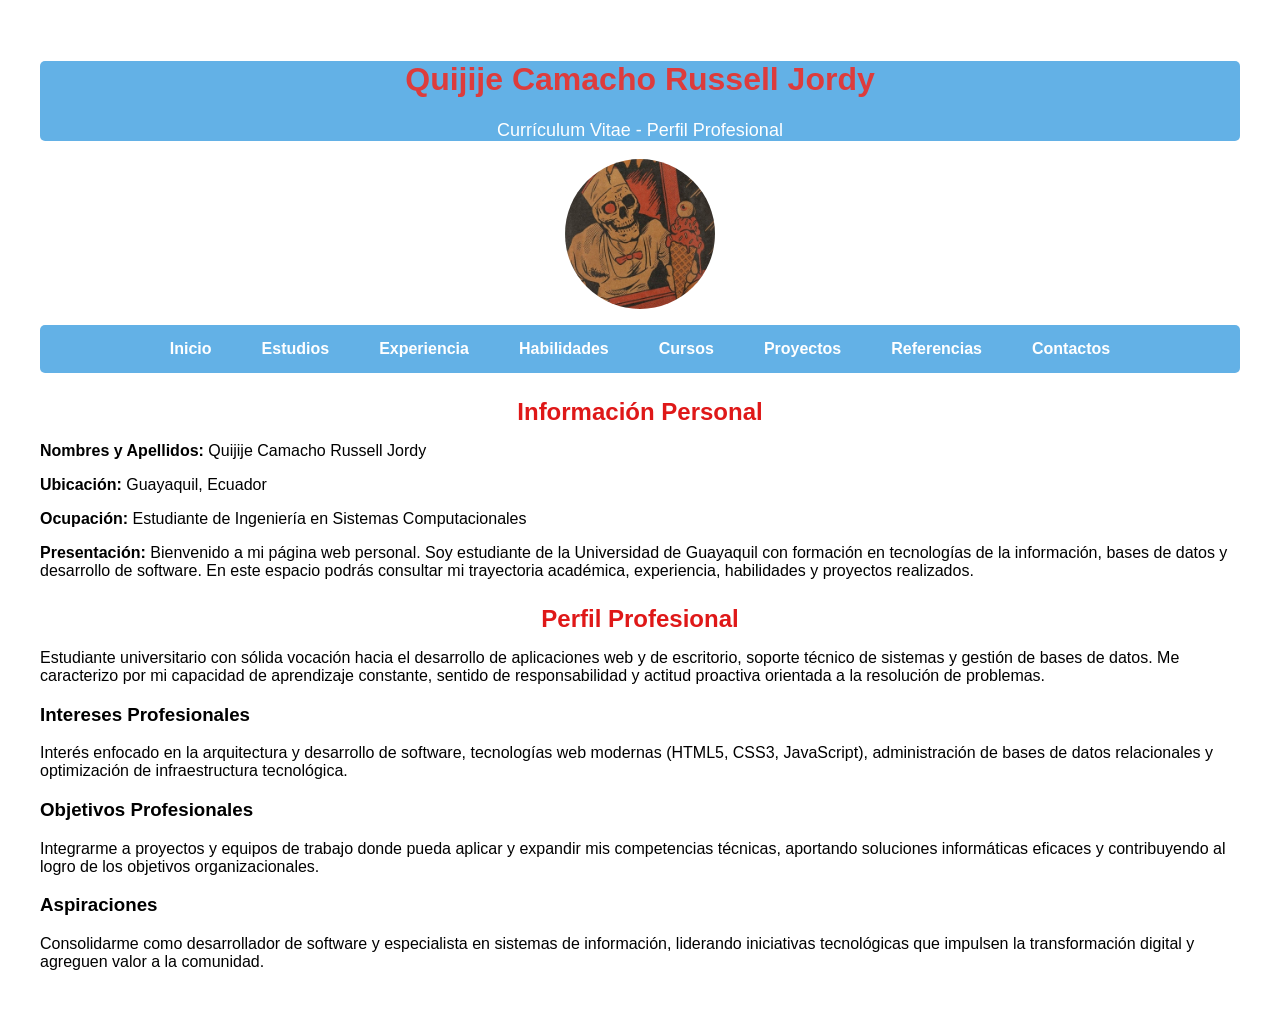
<file: index.html>
<!DOCTYPE html>
<html lang="es">
<head>
    <meta charset="UTF-8">
    <meta name="viewport" content="width=device-width, initial-scale=1.0">
    <title>Inicio - Perfil Profesional</title>
    <link rel="stylesheet" href="css/estilo.css">
</head>
<body>
    <header class="encabezado">
        <h1 class="per">Quijije Camacho Russell Jordy</h1>
        <p class="datos-personales">Currículum Vitae - Perfil Profesional</p>
    </header>
    
    <img src="img/descargar (1).jpg" alt="Foto de perfil de Quijije Camacho Russell Jordy" class="perfil">

    <nav>
        <ul>
            <li><a href="index.html">Inicio</a></li>
            <li><a href="estudiosrealizador.html">Estudios</a></li>
            <li><a href="experiencialaboral.html">Experiencia</a></li>
            <li><a href="habilidades.html">Habilidades</a></li>
            <li><a href="cursosrealizados.html">Cursos</a></li>
            <li><a href="proyectos.html">Proyectos</a></li>
            <li><a href="referencia.html">Referencias</a></li>
            <li><a href="contactos.html">Contactos</a></li>
        </ul>
    </nav>

    <main class="contenedor">
        <section class="tarjeta">
            <h2>Información Personal</h2>
            <p><strong>Nombres y Apellidos:</strong> Quijije Camacho Russell Jordy</p>
            <p><strong>Ubicación:</strong> Guayaquil, Ecuador</p>
            <p><strong>Ocupación:</strong> Estudiante de Ingeniería en Sistemas Computacionales</p>
            <p><strong>Presentación:</strong> Bienvenido a mi página web personal. Soy estudiante de la Universidad de Guayaquil con formación en tecnologías de la información, bases de datos y desarrollo de software. En este espacio podrás consultar mi trayectoria académica, experiencia, habilidades y proyectos realizados.</p>
        </section>

        <section class="tarjeta">
            <h2>Perfil Profesional</h2>
            <p>Estudiante universitario con sólida vocación hacia el desarrollo de aplicaciones web y de escritorio, soporte técnico de sistemas y gestión de bases de datos. Me caracterizo por mi capacidad de aprendizaje constante, sentido de responsabilidad y actitud proactiva orientada a la resolución de problemas.</p>
            
            <h3>Intereses Profesionales</h3>
            <p>Interés enfocado en la arquitectura y desarrollo de software, tecnologías web modernas (HTML5, CSS3, JavaScript), administración de bases de datos relacionales y optimización de infraestructura tecnológica.</p>

            <h3>Objetivos Profesionales</h3>
            <p>Integrarme a proyectos y equipos de trabajo donde pueda aplicar y expandir mis competencias técnicas, aportando soluciones informáticas eficaces y contribuyendo al logro de los objetivos organizacionales.</p>

            <h3>Aspiraciones</h3>
            <p>Consolidarme como desarrollador de software y especialista en sistemas de información, liderando iniciativas tecnológicas que impulsen la transformación digital y agreguen valor a la comunidad.</p>
        </section>
    </main>


</body>
</html>
</file>
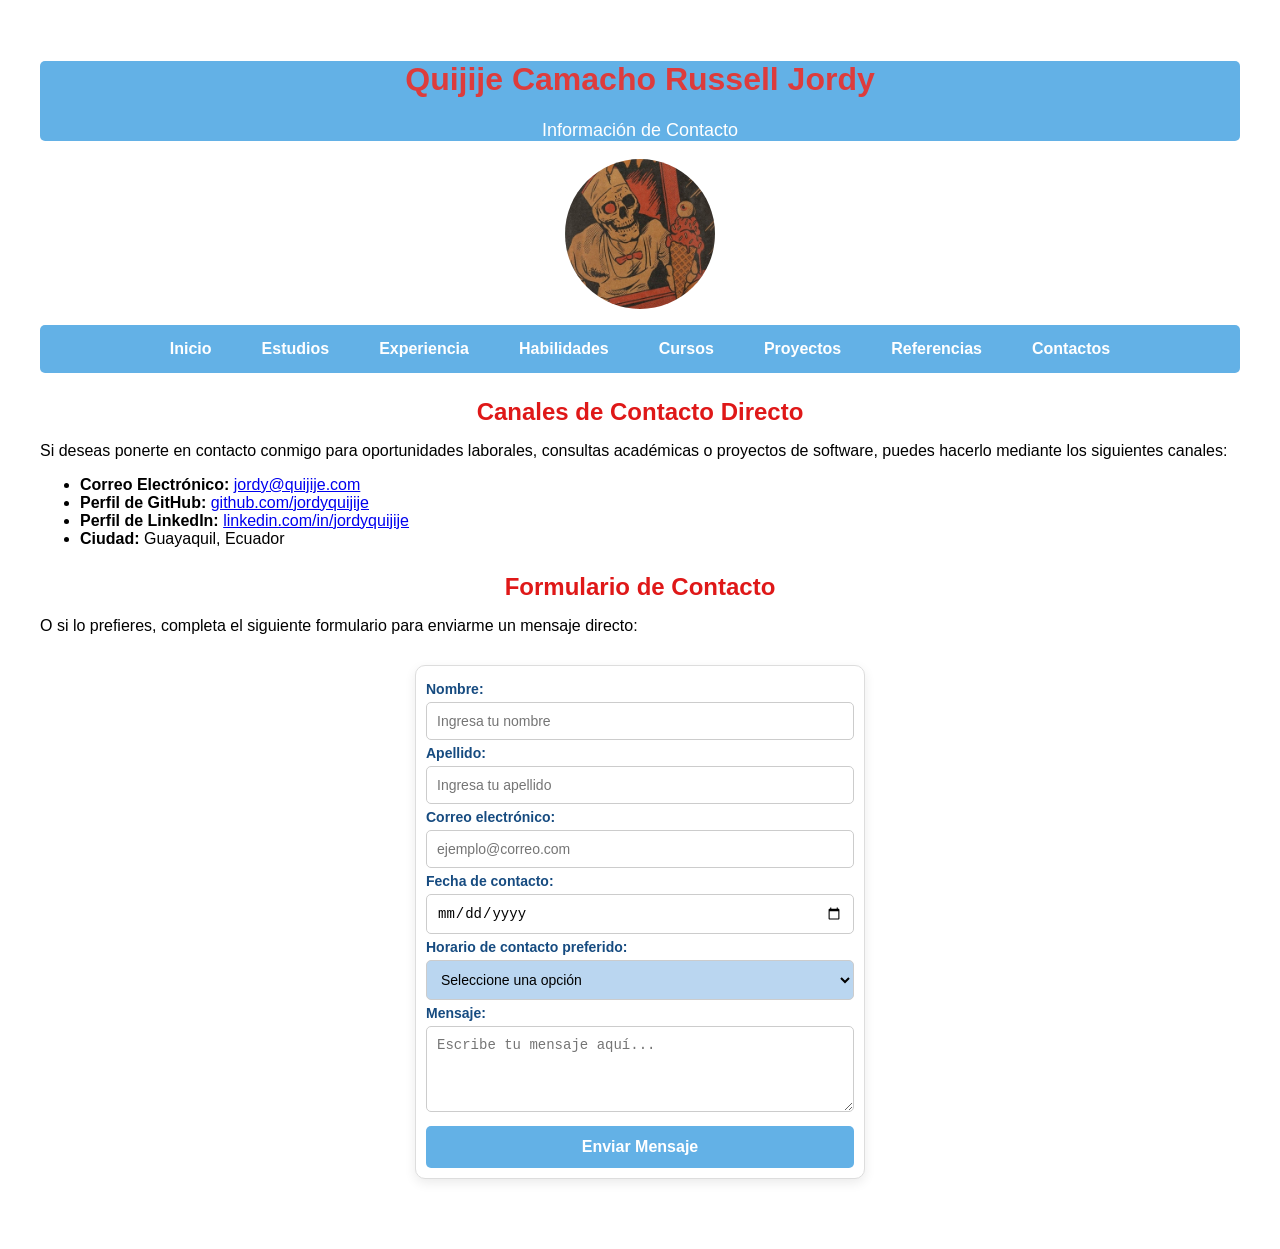
<file: contactos.html>
<!DOCTYPE html>
<html lang="es">
<head>
    <meta charset="UTF-8">
    <meta name="viewport" content="width=device-width, initial-scale=1.0">
    <title>Contacto - Quijije Russell Jordy</title>
    <link rel="stylesheet" href="css/estilo.css">
</head>
<body>
    <header class="encabezado">
        <h1 class="per">Quijije Camacho Russell Jordy</h1>
        <p class="datos-personales">Información de Contacto</p>
    </header>

    <img src="img/descargar (1).jpg" alt="Foto de perfil de Quijije Camacho Russell Jordy" class="perfil">

    <nav>
        <ul>
            <li><a href="index.html">Inicio</a></li>
            <li><a href="estudiosrealizador.html">Estudios</a></li>
            <li><a href="experiencialaboral.html">Experiencia</a></li>
            <li><a href="habilidades.html">Habilidades</a></li>
            <li><a href="cursosrealizados.html">Cursos</a></li>
            <li><a href="proyectos.html">Proyectos</a></li>
            <li><a href="referencia.html">Referencias</a></li>
            <li><a href="contactos.html">Contactos</a></li>
        </ul>
    </nav>

    <main class="contenedor">
        <section class="tarjeta">
            <h2>Canales de Contacto Directo</h2>
            <p>Si deseas ponerte en contacto conmigo para oportunidades laborales, consultas académicas o proyectos de software, puedes hacerlo mediante los siguientes canales:</p>

            <ul>
                <li><strong>Correo Electrónico:</strong> <a href="mailto:jordy@quijije.com">jordy@quijije.com</a></li>
                <li><strong>Perfil de GitHub:</strong> <a href="https://github.com" target="_blank" rel="noopener">github.com/jordyquijije</a></li>
                <li><strong>Perfil de LinkedIn:</strong> <a href="https://linkedin.com" target="_blank" rel="noopener">linkedin.com/in/jordyquijije</a></li>
                <li><strong>Ciudad:</strong> Guayaquil, Ecuador</li>
            </ul>
        </section>

        <section class="tarjeta">
            <h2>Formulario de Contacto</h2>
            <p>O si lo prefieres, completa el siguiente formulario para enviarme un mensaje directo:</p>

            <form action="mailto:jordy@quijije.com" method="post" enctype="text/plain">
                <label for="name">Nombre:</label>
                <input type="text" id="name" name="name" required placeholder="Ingresa tu nombre">

                <label for="apellido">Apellido:</label>
                <input type="text" id="apellido" name="apellido" required placeholder="Ingresa tu apellido">

                <label for="email">Correo electrónico:</label>
                <input type="email" id="email" name="email" required placeholder="ejemplo@correo.com">

                <label for="fecha">Fecha de contacto:</label>
                <input type="date" id="fecha" name="fecha" required>

                <label for="horario">Horario de contacto preferido:</label>
                <select name="horario" id="horario" required>
                    <option value="" disabled selected>Seleccione una opción</option>
                    <option value="mañana">Mañana</option>
                    <option value="tarde">Tarde</option>
                    <option value="noche">Noche</option>
                </select>

                <label for="message">Mensaje:</label>
                <textarea id="message" name="message" rows="4" required placeholder="Escribe tu mensaje aquí..."></textarea>

                <input type="submit" value="Enviar Mensaje" class="boton">
            </form>
        </section>
    </main>
</body>
</html>
</file>
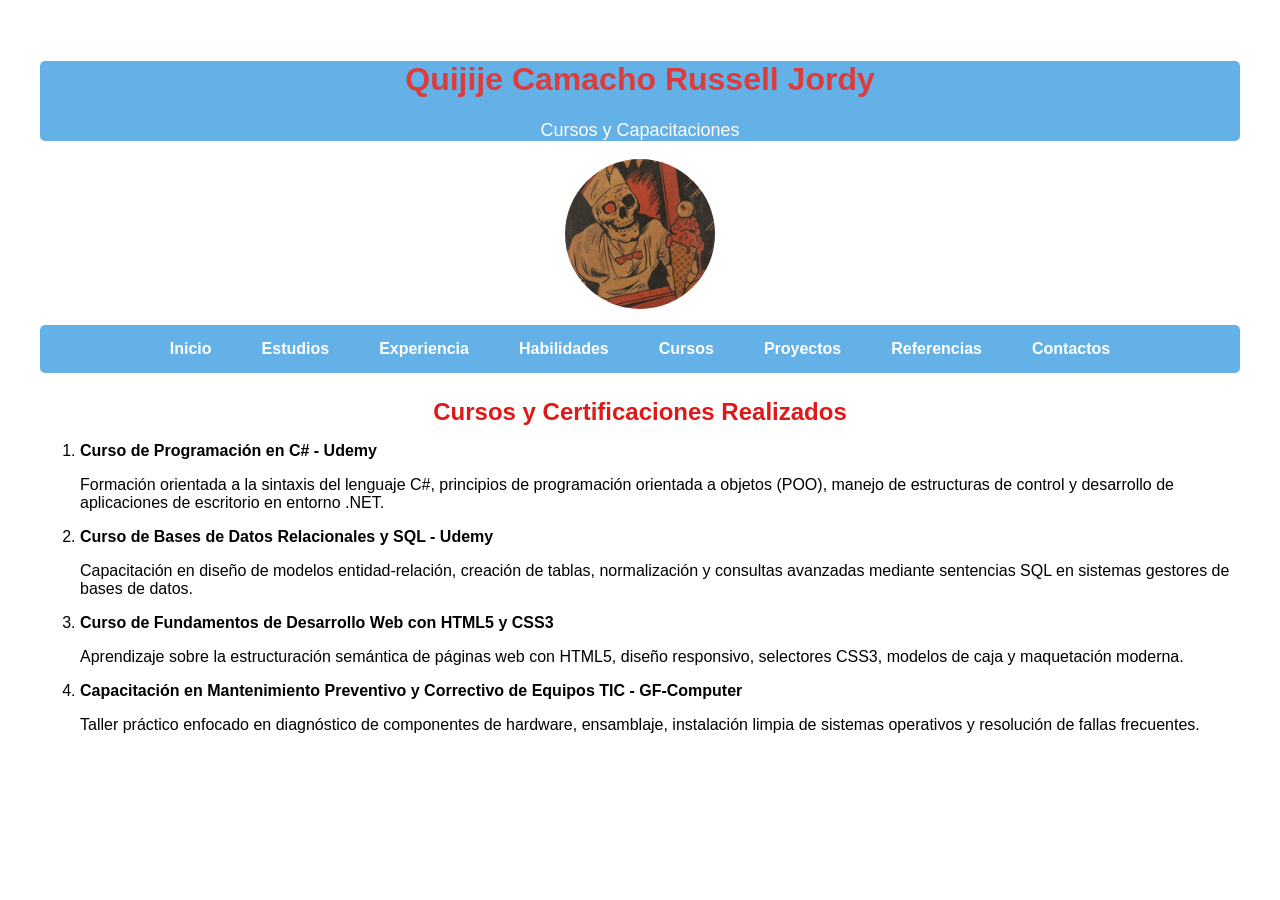
<file: cursosrealizados.html>
<!DOCTYPE html>
<html lang="es">
<head>
    <meta charset="UTF-8">
    <meta name="viewport" content="width=device-width, initial-scale=1.0">
    <title>Cursos y Certificaciones</title>
    <link rel="stylesheet" href="css/estilo.css">
</head>
<body>
    <header class="encabezado">
        <h1 class="per">Quijije Camacho Russell Jordy</h1>
        <p class="datos-personales">Cursos y Capacitaciones</p>
    </header>

    <img src="img/descargar (1).jpg" alt="Foto de perfil de Quijije Camacho Russell Jordy" class="perfil">

    <nav>
        <ul>
            <li><a href="index.html">Inicio</a></li>
            <li><a href="estudiosrealizador.html">Estudios</a></li>
            <li><a href="experiencialaboral.html">Experiencia</a></li>
            <li><a href="habilidades.html">Habilidades</a></li>
            <li><a href="cursosrealizados.html">Cursos</a></li>
            <li><a href="proyectos.html">Proyectos</a></li>
            <li><a href="referencia.html">Referencias</a></li>
            <li><a href="contactos.html">Contactos</a></li>
        </ul>
    </nav>

    <main class="contenedor">
        <section class="tarjeta">
            <h2>Cursos y Certificaciones Realizados</h2>
            <ol>
                <li>
                    <strong>Curso de Programación en C# - Udemy</strong>
                    <p>Formación orientada a la sintaxis del lenguaje C#, principios de programación orientada a objetos (POO), manejo de estructuras de control y desarrollo de aplicaciones de escritorio en entorno .NET.</p>
                </li>
                <li>
                    <strong>Curso de Bases de Datos Relacionales y SQL - Udemy</strong>
                    <p>Capacitación en diseño de modelos entidad-relación, creación de tablas, normalización y consultas avanzadas mediante sentencias SQL en sistemas gestores de bases de datos.</p>
                </li>
                <li>
                    <strong>Curso de Fundamentos de Desarrollo Web con HTML5 y CSS3</strong>
                    <p>Aprendizaje sobre la estructuración semántica de páginas web con HTML5, diseño responsivo, selectores CSS3, modelos de caja y maquetación moderna.</p>
                </li>
                <li>
                    <strong>Capacitación en Mantenimiento Preventivo y Correctivo de Equipos TIC - GF-Computer</strong>
                    <p>Taller práctico enfocado en diagnóstico de componentes de hardware, ensamblaje, instalación limpia de sistemas operativos y resolución de fallas frecuentes.</p>
                </li>
            </ol>
        </section>
    </main>
</body>
</html>
</file>
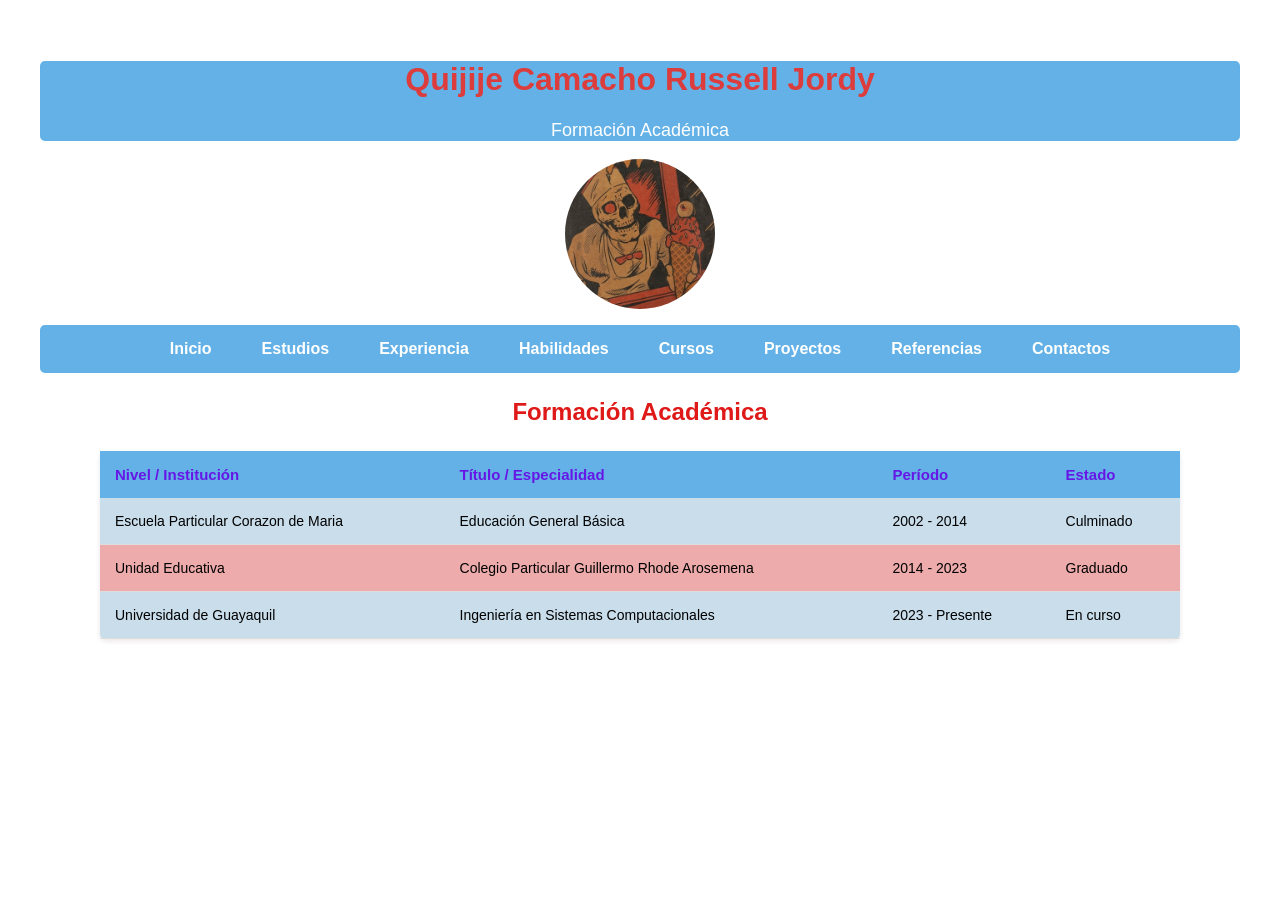
<file: estudiosrealizador.html>
<!DOCTYPE html>
<html lang="es">
<head>
    <meta charset="UTF-8">
    <meta name="viewport" content="width=device-width, initial-scale=1.0">
    <title>Estudios Realizados</title>
    <link rel="stylesheet" href="css/estilo.css">
</head>
<body>
    <header class="encabezado">
        <h1 class="per">Quijije Camacho Russell Jordy</h1>
        <p class="datos-personales">Formación Académica</p>
    </header>

    <img src="img/descargar (1).jpg" alt="Foto de perfil de Quijije Camacho Russell Jordy" class="perfil">

    <nav>
        <ul>
            <li><a href="index.html">Inicio</a></li>
            <li><a href="estudiosrealizador.html">Estudios</a></li>
            <li><a href="experiencialaboral.html">Experiencia</a></li>
            <li><a href="habilidades.html">Habilidades</a></li>
            <li><a href="cursosrealizados.html">Cursos</a></li>
            <li><a href="proyectos.html">Proyectos</a></li>
            <li><a href="referencia.html">Referencias</a></li>
            <li><a href="contactos.html">Contactos</a></li>
        </ul>
    </nav>

    <main class="contenedor">
        <section class="tarjeta">
            <h2>Formación Académica</h2>
            
            <table>
                <thead>
                    <tr>
                        <th>Nivel / Institución</th>
                        <th>Título / Especialidad</th>
                        <th>Período</th>
                        <th>Estado</th>
                    </tr>
                </thead>
                <tbody>
                    <tr>
                        <td>Escuela Particular Corazon de Maria</td>
                        <td>Educación General Básica</td>
                        <td>2002 - 2014</td>
                        <td>Culminado</td>
                    </tr>
                    <tr>
                        <td>Unidad Educativa</td>
                        <td>Colegio Particular Guillermo Rhode Arosemena</td>
                        <td>2014 - 2023</td>
                        <td>Graduado</td>
                    </tr>
                    <tr>
                        <td>Universidad de Guayaquil</td>
                        <td>Ingeniería en Sistemas Computacionales</td>
                        <td>2023 - Presente</td>
                        <td>En curso</td>
                    </tr>
                </tbody>
            </table>
        </section>
    </main>

</body>
</html>
</file>
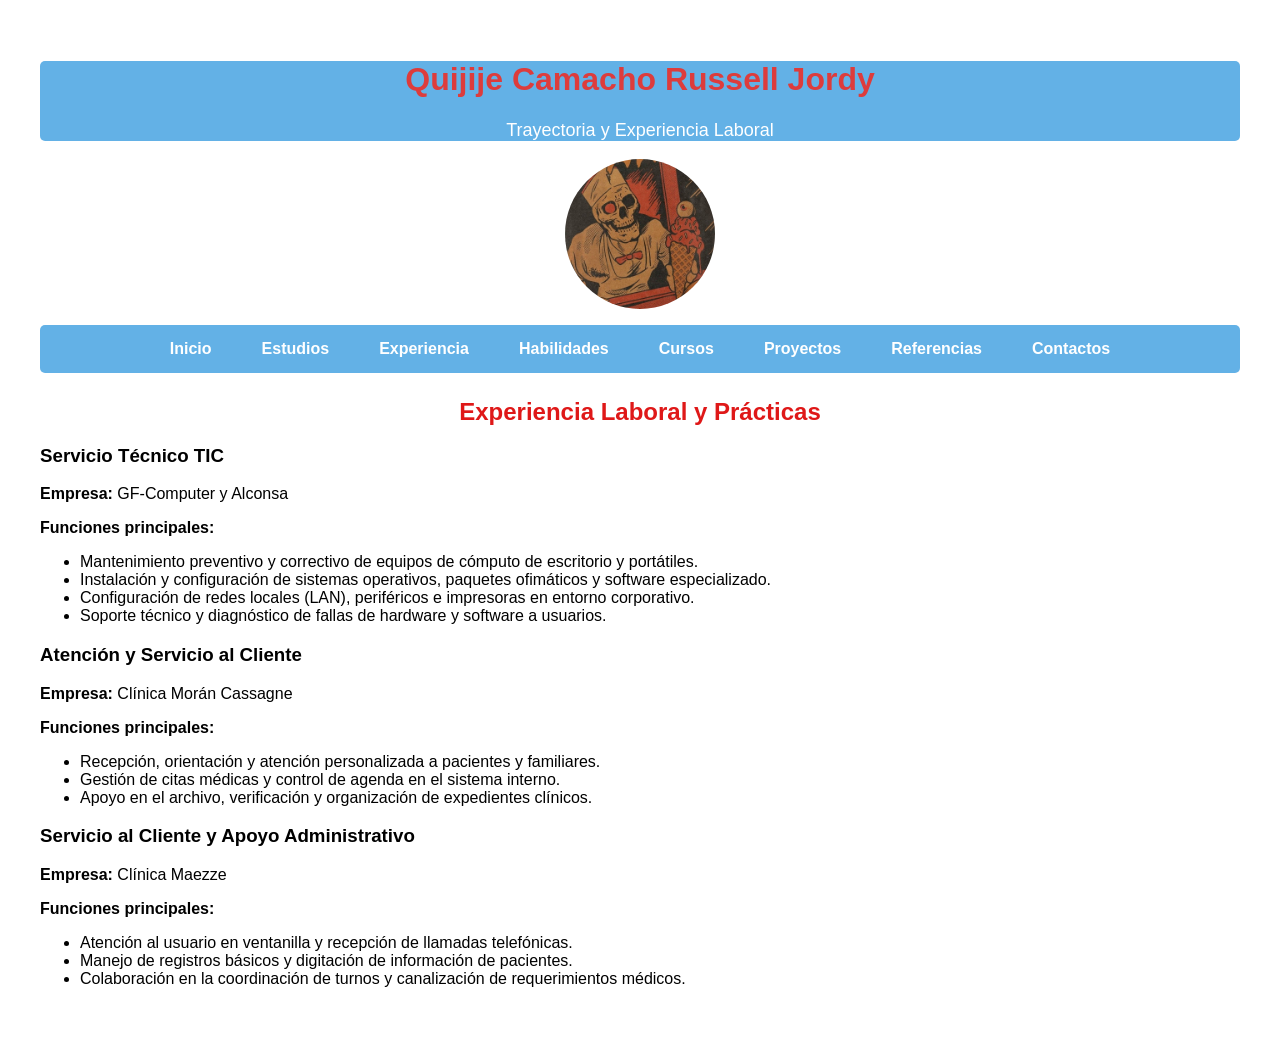
<file: experiencialaboral.html>
<!DOCTYPE html>
<html lang="es">
<head>
    <meta charset="UTF-8">
    <meta name="viewport" content="width=device-width, initial-scale=1.0">
    <title>Experiencia Laboral</title>
    <link rel="stylesheet" href="css/estilo.css">
</head>
<body>
    <header class="encabezado">
        <h1 class="per">Quijije Camacho Russell Jordy</h1>
        <p class="datos-personales">Trayectoria y Experiencia Laboral</p>
    </header>

    <img src="img/descargar (1).jpg" alt="Foto de perfil de Quijije Camacho Russell Jordy" class="perfil">

    <nav>
        <ul>
            <li><a href="index.html">Inicio</a></li>
            <li><a href="estudiosrealizador.html">Estudios</a></li>
            <li><a href="experiencialaboral.html">Experiencia</a></li>
            <li><a href="habilidades.html">Habilidades</a></li>
            <li><a href="cursosrealizados.html">Cursos</a></li>
            <li><a href="proyectos.html">Proyectos</a></li>
            <li><a href="referencia.html">Referencias</a></li>
            <li><a href="contactos.html">Contactos</a></li>
        </ul>
    </nav>

    <main class="contenedor">
        <section class="tarjeta">
            <h2>Experiencia Laboral y Prácticas</h2>

            <article class="item-experiencia">
                <h3>Servicio Técnico TIC</h3>
                <p><strong>Empresa:</strong> GF-Computer y Alconsa</p>
                <p><strong>Funciones principales:</strong></p>
                <ul>
                    <li>Mantenimiento preventivo y correctivo de equipos de cómputo de escritorio y portátiles.</li>
                    <li>Instalación y configuración de sistemas operativos, paquetes ofimáticos y software especializado.</li>
                    <li>Configuración de redes locales (LAN), periféricos e impresoras en entorno corporativo.</li>
                    <li>Soporte técnico y diagnóstico de fallas de hardware y software a usuarios.</li>
                </ul>
            </article>

            <article class="item-experiencia">
                <h3>Atención y Servicio al Cliente</h3>
                <p><strong>Empresa:</strong> Clínica Morán Cassagne</p>
                <p><strong>Funciones principales:</strong></p>
                <ul>
                    <li>Recepción, orientación y atención personalizada a pacientes y familiares.</li>
                    <li>Gestión de citas médicas y control de agenda en el sistema interno.</li>
                    <li>Apoyo en el archivo, verificación y organización de expedientes clínicos.</li>
                </ul>
            </article>

            <article class="item-experiencia">
                <h3>Servicio al Cliente y Apoyo Administrativo</h3>
                <p><strong>Empresa:</strong> Clínica Maezze</p>
                <p><strong>Funciones principales:</strong></p>
                <ul>
                    <li>Atención al usuario en ventanilla y recepción de llamadas telefónicas.</li>
                    <li>Manejo de registros básicos y digitación de información de pacientes.</li>
                    <li>Colaboración en la coordinación de turnos y canalización de requerimientos médicos.</li>
                </ul>
            </article>
        </section>
    </main>
</body>
</html>
</file>
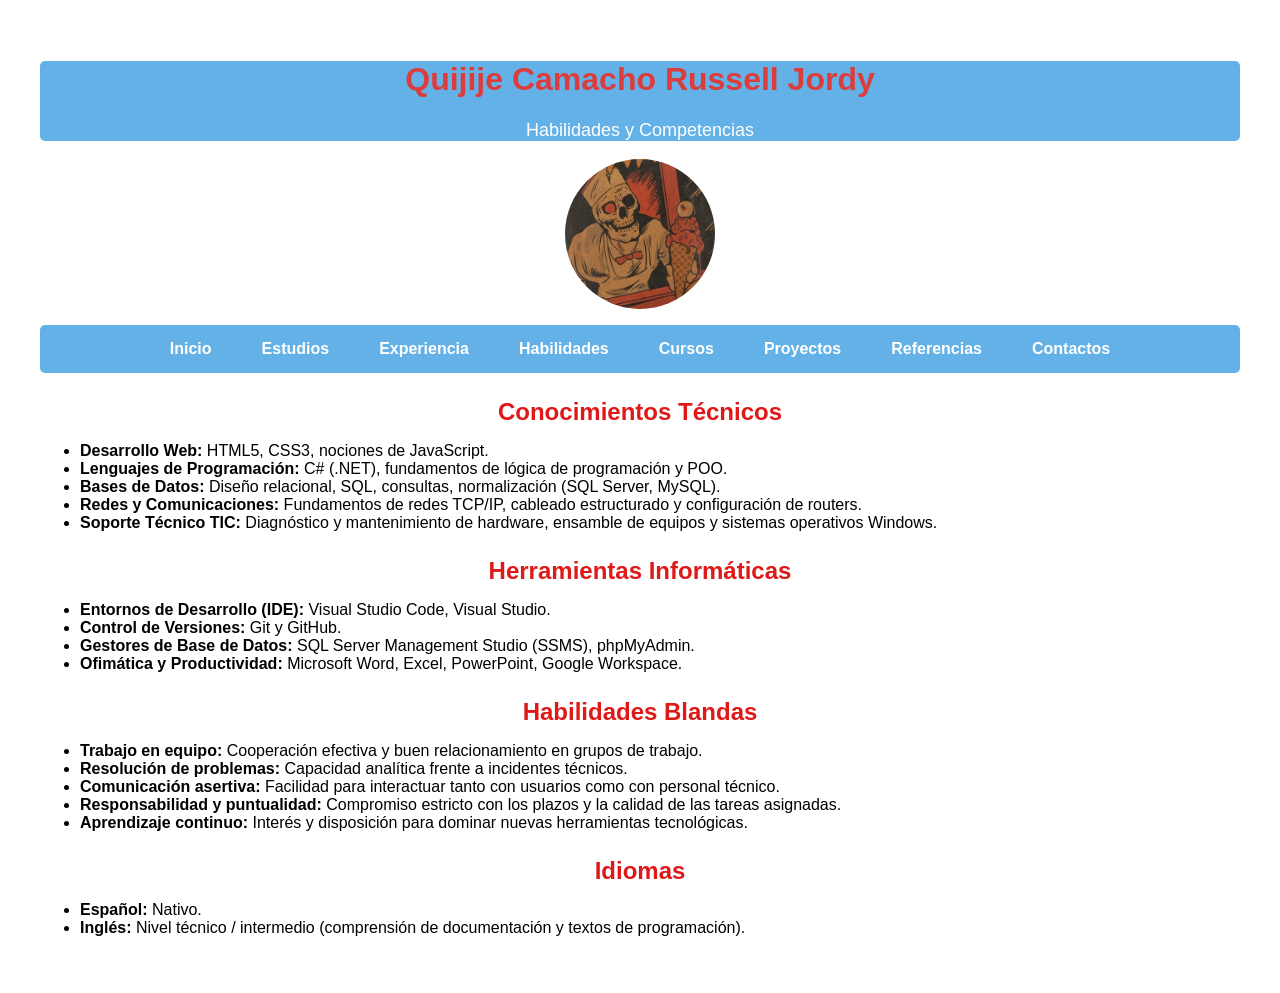
<file: habilidades.html>
<!DOCTYPE html>
<html lang="es">
<head>
    <meta charset="UTF-8">
    <meta name="viewport" content="width=device-width, initial-scale=1.0">
    <title>Habilidades y Competencias</title>
    <link rel="stylesheet" href="css/estilo.css">
</head>
<body>
    <header class="encabezado">
        <h1 class="per">Quijije Camacho Russell Jordy</h1>
        <p class="datos-personales">Habilidades y Competencias</p>
    </header>

    <img src="img/descargar (1).jpg" alt="Foto de perfil de Quijije Camacho Russell Jordy" class="perfil">

    <nav>
        <ul>
            <li><a href="index.html">Inicio</a></li>
            <li><a href="estudiosrealizador.html">Estudios</a></li>
            <li><a href="experiencialaboral.html">Experiencia</a></li>
            <li><a href="habilidades.html">Habilidades</a></li>
            <li><a href="cursosrealizados.html">Cursos</a></li>
            <li><a href="proyectos.html">Proyectos</a></li>
            <li><a href="referencia.html">Referencias</a></li>
            <li><a href="contactos.html">Contactos</a></li>
        </ul>
    </nav>

    <main class="contenedor">
        <section class="tarjeta">
            <h2>Conocimientos Técnicos</h2>
            <ul>
                <li><strong>Desarrollo Web:</strong> HTML5, CSS3, nociones de JavaScript.</li>
                <li><strong>Lenguajes de Programación:</strong> C# (.NET), fundamentos de lógica de programación y POO.</li>
                <li><strong>Bases de Datos:</strong> Diseño relacional, SQL, consultas, normalización (SQL Server, MySQL).</li>
                <li><strong>Redes y Comunicaciones:</strong> Fundamentos de redes TCP/IP, cableado estructurado y configuración de routers.</li>
                <li><strong>Soporte Técnico TIC:</strong> Diagnóstico y mantenimiento de hardware, ensamble de equipos y sistemas operativos Windows.</li>
            </ul>
        </section>

        <section class="tarjeta">
            <h2>Herramientas Informáticas</h2>
            <ul>
                <li><strong>Entornos de Desarrollo (IDE):</strong> Visual Studio Code, Visual Studio.</li>
                <li><strong>Control de Versiones:</strong> Git y GitHub.</li>
                <li><strong>Gestores de Base de Datos:</strong> SQL Server Management Studio (SSMS), phpMyAdmin.</li>
                <li><strong>Ofimática y Productividad:</strong> Microsoft Word, Excel, PowerPoint, Google Workspace.</li>
            </ul>
        </section>

        <section class="tarjeta">
            <h2>Habilidades Blandas</h2>
            <ul>
                <li><strong>Trabajo en equipo:</strong> Cooperación efectiva y buen relacionamiento en grupos de trabajo.</li>
                <li><strong>Resolución de problemas:</strong> Capacidad analítica frente a incidentes técnicos.</li>
                <li><strong>Comunicación asertiva:</strong> Facilidad para interactuar tanto con usuarios como con personal técnico.</li>
                <li><strong>Responsabilidad y puntualidad:</strong> Compromiso estricto con los plazos y la calidad de las tareas asignadas.</li>
                <li><strong>Aprendizaje continuo:</strong> Interés y disposición para dominar nuevas herramientas tecnológicas.</li>
            </ul>
        </section>

        <section class="tarjeta">
            <h2>Idiomas</h2>
            <ul>
                <li><strong>Español:</strong> Nativo.</li>
                <li><strong>Inglés:</strong> Nivel técnico / intermedio (comprensión de documentación y textos de programación).</li>
            </ul>
        </section>
    </main>

</body>
</html>
</file>
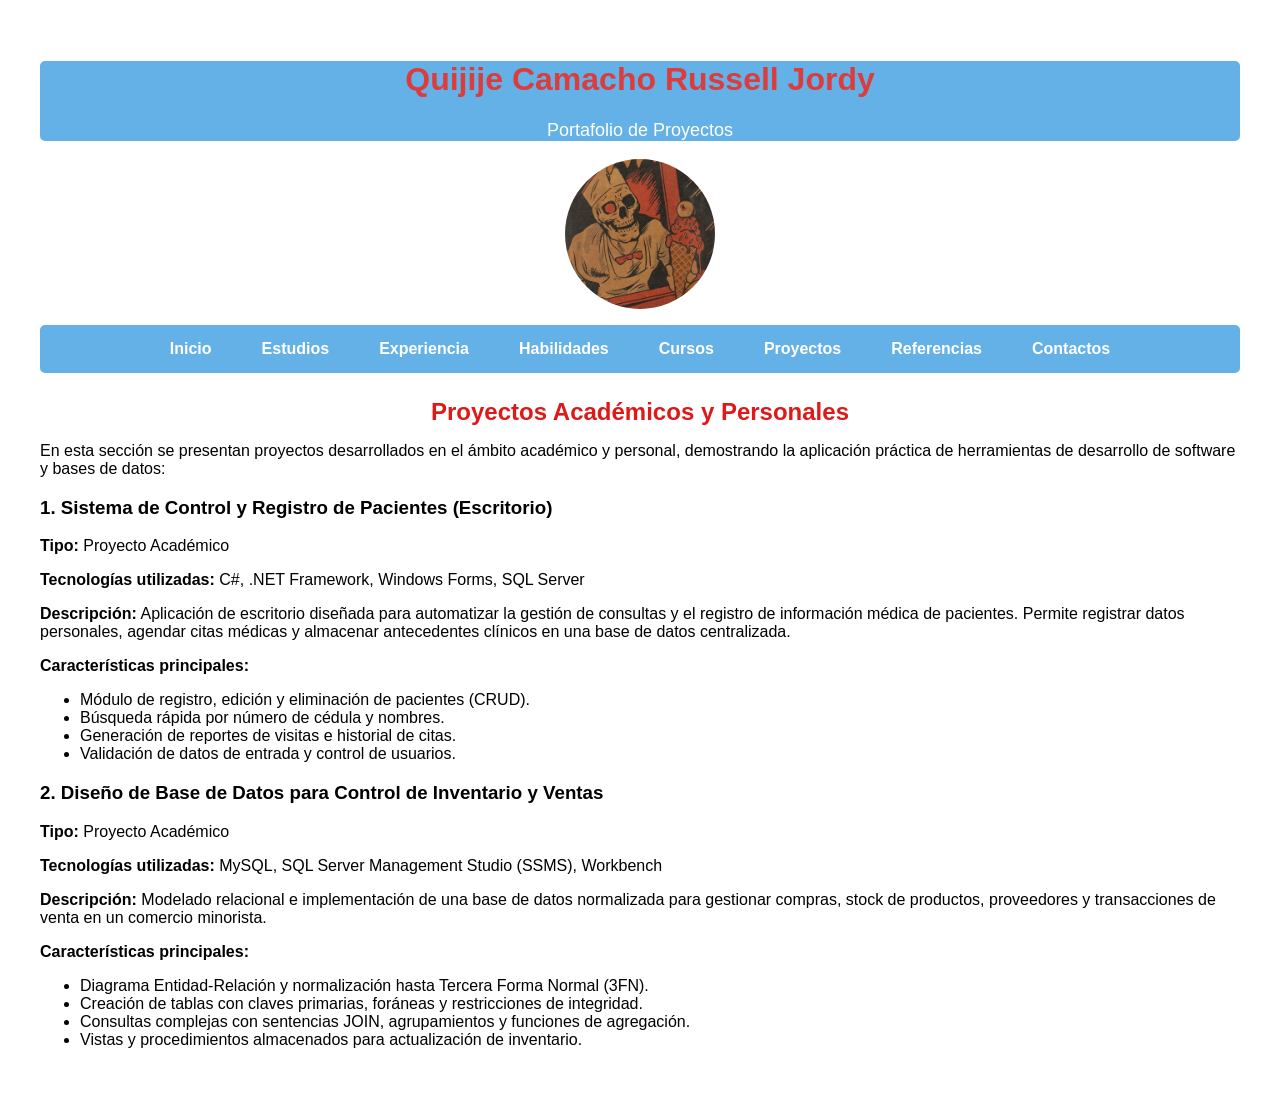
<file: proyectos.html>
<!DOCTYPE html>
<html lang="es">
<head>
    <meta charset="UTF-8">
    <meta name="viewport" content="width=device-width, initial-scale=1.0">
    <title>Portafolio de Proyectos</title>
    <link rel="stylesheet" href="css/estilo.css">
</head>
<body>
    <header class="encabezado">
        <h1 class="per">Quijije Camacho Russell Jordy</h1>
        <p class="datos-personales">Portafolio de Proyectos</p>
    </header>

    <img src="img/descargar (1).jpg" alt="Foto de perfil de Quijije Camacho Russell Jordy" class="perfil">

    <nav>
        <ul>
            <li><a href="index.html">Inicio</a></li>
            <li><a href="estudiosrealizador.html">Estudios</a></li>
            <li><a href="experiencialaboral.html">Experiencia</a></li>
            <li><a href="habilidades.html">Habilidades</a></li>
            <li><a href="cursosrealizados.html">Cursos</a></li>
            <li><a href="proyectos.html">Proyectos</a></li>
            <li><a href="referencia.html">Referencias</a></li>
            <li><a href="contactos.html">Contactos</a></li>
        </ul>
    </nav>

    <main class="contenedor">
        <section class="tarjeta">
            <h2>Proyectos Académicos y Personales</h2>
            <p>En esta sección se presentan proyectos desarrollados en el ámbito académico y personal, demostrando la aplicación práctica de herramientas de desarrollo de software y bases de datos:</p>

            <article class="item-proyecto">
                <h3>1. Sistema de Control y Registro de Pacientes (Escritorio)</h3>
                <p><strong>Tipo:</strong> Proyecto Académico</p>
                <p><strong>Tecnologías utilizadas:</strong> C#, .NET Framework, Windows Forms, SQL Server</p>
                <p><strong>Descripción:</strong> Aplicación de escritorio diseñada para automatizar la gestión de consultas y el registro de información médica de pacientes. Permite registrar datos personales, agendar citas médicas y almacenar antecedentes clínicos en una base de datos centralizada.</p>
                <p><strong>Características principales:</strong></p>
                <ul>
                    <li>Módulo de registro, edición y eliminación de pacientes (CRUD).</li>
                    <li>Búsqueda rápida por número de cédula y nombres.</li>
                    <li>Generación de reportes de visitas e historial de citas.</li>
                    <li>Validación de datos de entrada y control de usuarios.</li>
                </ul>
            </article>



            <article class="item-proyecto">
                <h3>2. Diseño de Base de Datos para Control de Inventario y Ventas</h3>
                <p><strong>Tipo:</strong> Proyecto Académico</p>
                <p><strong>Tecnologías utilizadas:</strong> MySQL, SQL Server Management Studio (SSMS), Workbench</p>
                <p><strong>Descripción:</strong> Modelado relacional e implementación de una base de datos normalizada para gestionar compras, stock de productos, proveedores y transacciones de venta en un comercio minorista.</p>
                <p><strong>Características principales:</strong></p>
                <ul>
                    <li>Diagrama Entidad-Relación y normalización hasta Tercera Forma Normal (3FN).</li>
                    <li>Creación de tablas con claves primarias, foráneas y restricciones de integridad.</li>
                    <li>Consultas complejas con sentencias JOIN, agrupamientos y funciones de agregación.</li>
                    <li>Vistas y procedimientos almacenados para actualización de inventario.</li>
                </ul>
            </article>
        </section>
    </main>
</body>
</html>
</file>
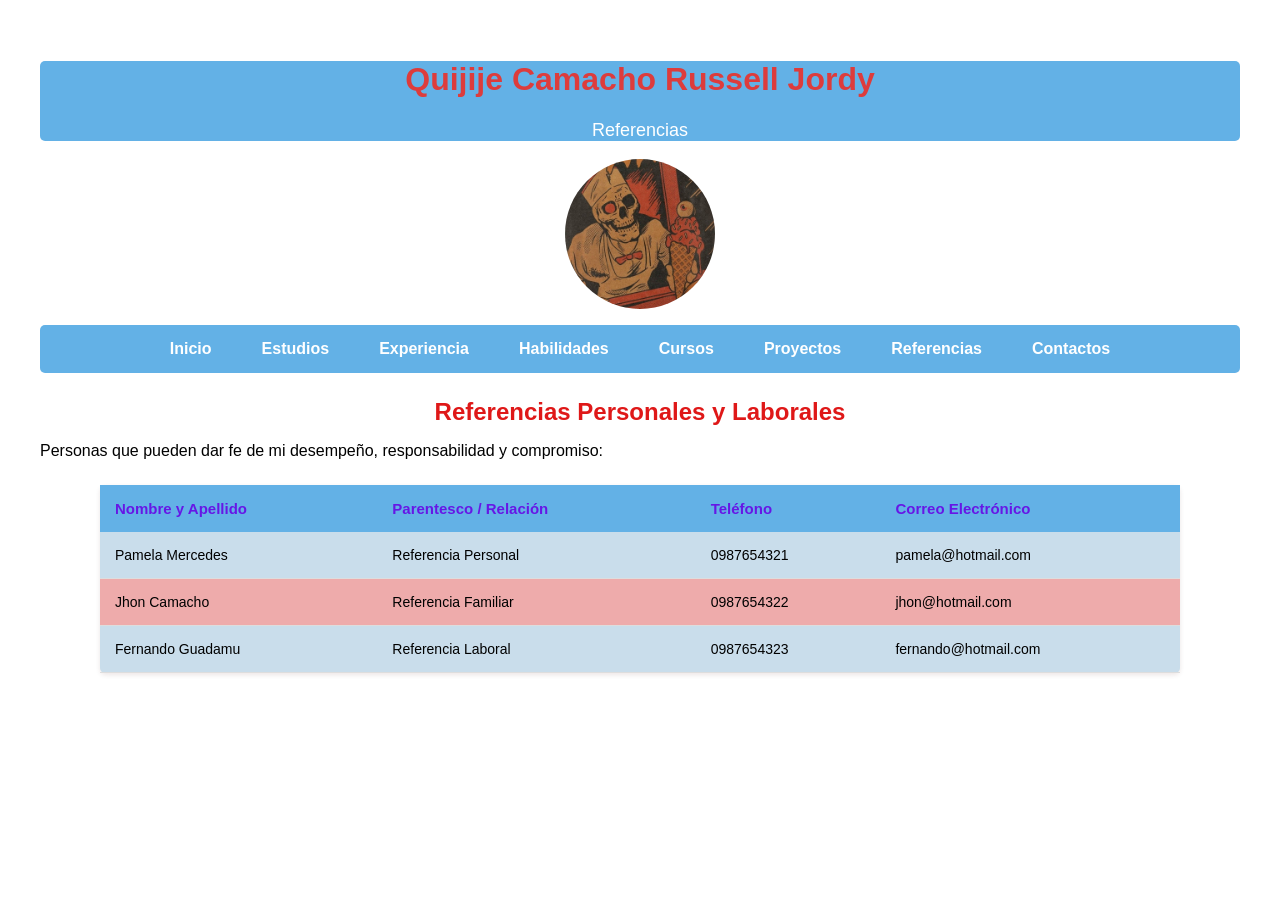
<file: referencia.html>
<!DOCTYPE html>
<html lang="es">
<head>
    <meta charset="UTF-8">
    <meta name="viewport" content="width=device-width, initial-scale=1.0">
    <title>Referencias Personales y Profesionales</title>
    <link rel="stylesheet" href="css/estilo.css">
</head>
<body>
    <header class="encabezado">
        <h1 class="per">Quijije Camacho Russell Jordy</h1>
        <p class="datos-personales">Referencias</p>
    </header>

    <img src="img/descargar (1).jpg" alt="Foto de perfil de Quijije Camacho Russell Jordy" class="perfil">

    <nav>
        <ul>
            <li><a href="index.html">Inicio</a></li>
            <li><a href="estudiosrealizador.html">Estudios</a></li>
            <li><a href="experiencialaboral.html">Experiencia</a></li>
            <li><a href="habilidades.html">Habilidades</a></li>
            <li><a href="cursosrealizados.html">Cursos</a></li>
            <li><a href="proyectos.html">Proyectos</a></li>
            <li><a href="referencia.html">Referencias</a></li>
            <li><a href="contactos.html">Contactos</a></li>
        </ul>
    </nav>

    <main class="contenedor">
        <section class="tarjeta">
            <h2>Referencias Personales y Laborales</h2>
            <p>Personas que pueden dar fe de mi desempeño, responsabilidad y compromiso:</p>

            <table>
                <thead>
                    <tr>
                        <th>Nombre y Apellido</th>
                        <th>Parentesco / Relación</th>
                        <th>Teléfono</th>
                        <th>Correo Electrónico</th>
                    </tr>
                </thead>
                <tbody>
                    <tr>
                        <td>Pamela Mercedes</td>
                        <td>Referencia Personal</td>
                        <td>0987654321</td>
                        <td>pamela@hotmail.com</td>
                    </tr>
                    <tr>
                        <td>Jhon Camacho</td>
                        <td>Referencia Familiar</td>
                        <td>0987654322</td>
                        <td>jhon@hotmail.com</td>
                    </tr>
                    <tr>
                        <td>Fernando Guadamu</td>
                        <td>Referencia Laboral</td>
                        <td>0987654323</td>
                        <td>fernando@hotmail.com</td>
                    </tr>
                </tbody>
            </table>
        </section>
    </main>

</body>
</html>
</file>
<file: css/estilo.css>
/*estilo general*/
body {
    font-family: 'translucent', Arial, sans-serif;
    background-color: transparent;
    margin: 20px;
    padding: 20px;
    color: #000000;

}

/*estilo para el encabezado*/
.encabezado {
    color: #dd3c3c;
    background-color: #63b1e6;
    text-align: center;
    gap: 30px;
    border-radius: 5px;
}

/*imagen perfil*/
.perfil {
    display: block;
    margin: 0 auto;
    width: 150px;
    height: 150px;
    border-radius: 50%;
    justify-content: center;
    align-items: center;

}

.datos-personales {
    text-align: center;
    margin-top: 20px;
    font-size: 18px;
    color: hsl(0, 0%, 100%);
}

nav ul {
    background-color: #63b1e6;
    padding: 5px 0;
    justify-content: center;
    margin-bottom: 20px;
    border-radius: 5px;
    gap: 20px;
    list-style: none;
    display: flex;
}

nav li {
    display: inline-block;
}

nav a {
    color: #dd3c3c;
    text-decoration: none;
    padding: 10px 15px;
    display: block;
    border-radius: 5px;
    transition: background-color 0.3s ease;
    color: hsl(0, 0%, 100%);
    font-weight: bold;
}

nav a:hover {
    background-color: #612bdf;
    color: hsl(0, 0%, 100%);
}

h2 {
    color: #df1818;
    text-align: center;
    margin-top: 25px;
    margin-bottom: 15px;
    font-size: 24px;
}

table {
    width: 90%;
    border-collapse: collapse;
    margin: 25px auto;
    background-color: #c9ddeb;
    box-shadow: 0 2px 5px rgba(70, 4, 4, 0.1);
    border-radius: 5px;

}

th {
    background-color: #63b1e6;
    color: #6617e6;
    padding: 15px;
    text-align: left;
    font-size: 15px;

}

td {
    padding: 15px;
    border-bottom: 1px solid #ddd;
    font-size: 14px;
}

/*colores alternos de las filas*/

tr:nth-child(even) {
    background-color: #eeabab;
}

/*efecto al pasar el mause*/
tr:hover td {
    background-color: #bdf3bd;
}

form {
    background-color: white;
    width: 450px;
    max-width: 90%;
    margin: 30px auto;
    padding: 10px 10px;
    border: 1px solid #ddd;
    border-radius: 10px;
    box-shadow: 0 4px 12px #00000015;
    box-sizing: border-box;

}

form label {
    display: block;
    margin-bottom: 5px;
    font-weight: bold;
    color: #164b80;
    font-size: 14px;
    margin-top: 5px;
    margin-bottom: 5px;
}

input{
    width: 100%;
    padding: 10px;
    border: 1px solid #ccc;
    border-radius: 5px;
    box-sizing: border-box;
    font-size: 14px;
}

select {
    width: 100%;
    padding: 10px;
    border: 1px solid #ccc;
    border-radius: 5px;
    box-sizing: border-box;
    font-size: 14px;
    cursor: pointer;
    background-color: #bad6f0;
}

textarea {
    width: 100%;
    padding: 10px;
    border: 1px solid #ccc;
    border-radius: 5px;
    box-sizing: border-box;
    font-size: 14px;
    resize: vertical;
}

.boton {
    background-color: #63b1e6;
    color: #ffffff;
    border: none;
    padding: 12px;
    border-radius: 5px;
    cursor: pointer;
    font-size: 16px;
    margin-top: 10px;
    font-weight: bold;
    transition: background-color 0.3s ease;
}

.boton:hover {
    background-color: #123ae9;
}
</file>
